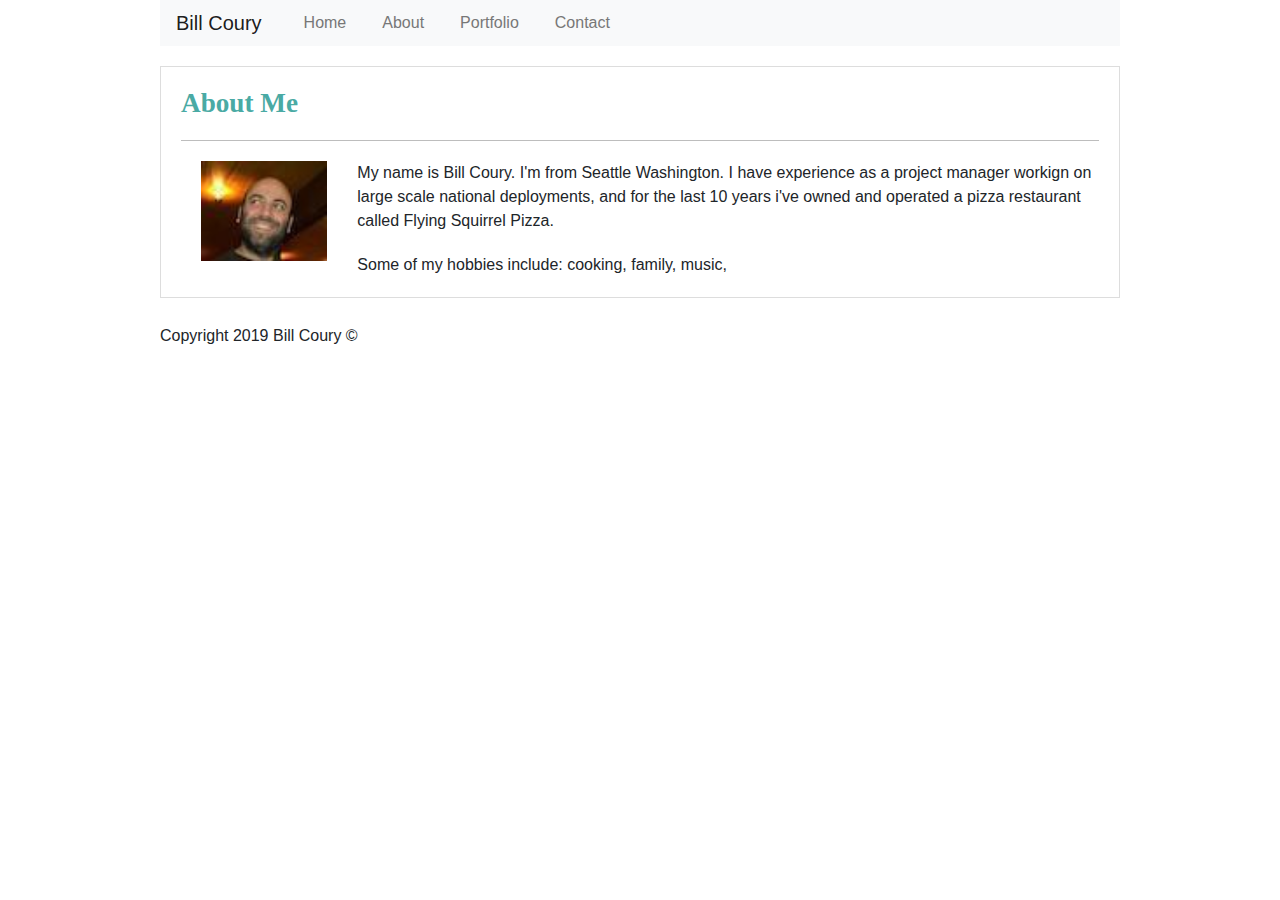
<file: index.html>
<!DOCTYPE html>
<html lang="en">

<head>
  <title>Bill Coury - About Me</title>
  <meta name=“viewport” content=“width=device-width, initial-scale=1.0">
  <meta charset="utf-8">
  <link rel="stylesheet" href=https://stackpath.bootstrapcdn.com/bootstrap/4.3.1/css/bootstrap.min.css>
  <link rel="stylesheet" type="text/css" href="assets/CSS/newtest.css">
</head>
<nav>
  <div class="content-container">
    <nav class="navbar navbar-expand-lg navbar-light bg-light">
      <a class="navbar-brand" href="#">Bill Coury</a>
      <button class="navbar-toggler" type="button" data-toggle="collapse" data-target="#navbarNav" aria-controls="navbarNav" aria-expanded="false" aria-label="Toggle navigation">
        <span class="navbar-toggler-icon"></span>
      </button>
      <div class="collapse navbar-collapse" id="navbarNav">
        <ul class="navbar-nav">
          <li class="nav-item active">
            <a href="index.html">Home</a>
          </li>
          <li class="nav-item">
            <a href="index.html">About</a>
          </li>
          <li class="nav-item">
            <a href="portfolio.html">Portfolio</a>
          </li>
          <li class="nav-item">
            <a href="contact.html">Contact</a>
          </li>
        </ul>
</nav>
      <body>
  
    <main class="content">
      <h2 class="page-title">About Me</h2>
      <hr>
      <figure>
        <img src="assets/images/bill.jpg" alt="Photo of Bill Coury">
      </figure>
      <p>My name is Bill Coury. I'm from Seattle Washington.  I have experience as a project manager workign on large scale national deployments, and for the last 10 years i've owned and operated a pizza restaurant called Flying Squirrel Pizza. </p>
      <p>Some of my hobbies include: cooking, family, music, 
      </p>
    </main>
  </div>
  <footer class="footer">
    <div class="footer-content">Copyright 2019 Bill Coury &copy;</div>
  </footer>
</body>

</html>
</file>
<file: assets/CSS/newtest.css>
section {
  display: block;
}
body {
  line-height: 1;
}
ol,
ul {
  list-style: none;
}
blockquote,
q {
  quotes: none;
}
blockquote:before,
blockquote:after,
q:before,
q:after {
  content: "";
  content: none;
}
table {
  border-collapse: collapse;
  border-spacing: 0;
}

/*****   General Styles   *****/
html,
body {
  height: 100%;
  margin: 0;
}
html {
  box-sizing: border-box;
  margin: 0 auto;
  font-size: 16px;
  font-family: "Arial", "Helvetica Neue", Helvetica, sans-serif;
  color: #777777;
}
strong {
  font-weight: bold;
}

/*****   Nav Bar   *****/
.nav-container {
  background-color: #ffffff;
  border-bottom: solid 2px #cccccc;
}
nav {
  background-color: #ffffff;
  width: 960px;
  margin-bottom: 2px;
  overflow: auto;
  margin: auto;
}
.header {
  background-color: #ffffff;
  color: #4aaaa5;
}
.myName {
  font-size: 1.2rem;
  background-color: #4aaaa5;
  color: #ffffff;
  font-family: "Georgia", Times, Times New Roman, serif;
  float: left;
  font-weight: bold;
  padding: 1px;
  border: 1px solid #cccccc;
}
ol {
  list-style: none;
  margin-top: 25px;
  margin-bottom: 20px;
  float: right;
  background-color: #ffffff;
}
li {
  float: left;
  margin-left: 1rem;
  padding: 5px 10px;
}
li a:link {
  color: #777777;
  text-decoration: none;
}
li a:visited {
  color: #777777;
}
li a:hover {
  background-color: #4aaaa5;
  color: black;
}
li a:active {
  color: #4aaaa5;
  color: black;
}

/*****   Main Content - Index Page  *****/
.content {
  clear: both;
  background-color: #ffffff;
  border: 1px #dddddd solid;
  width: 960px;
  margin: 0 auto;
  margin-top: 20px;
  margin-bottom: 30px
  /* margin-bottom: 100px; */
}
.page-title {
  font-size: 1.7rem;
  font-family: "Georgia", Times, Times New Roman, serif;
  color: #4aaaa4;
  width: 33%;
  margin-left: 20px;
  margin-top: 20px;
  margin-bottom: 20px;
  font-weight: bold;
}
hr {
  background-color: lightgray;
  margin-left: 20px;
  margin-right: 20px;
  margin-bottom: 20px;
}
img {
  height: 100px;
  float: left;
  margin-left: 40px;
  margin-right: 30px;
}
p {
  line-height: 1.5;
  margin: 0 20px 20px 20px;
}

/*****   Content - Contact Form   *****/
.form {
  margin-left: 20px;
}
.name-input,
.email-input,
.message-input {
  width: 920px;
  line-height: 1.5;
  margin-top: 5px;
  margin-bottom: 20px;
  color: #777777;
}
.message-input {
  height: 150px;
}
input:focus,
textarea:focus {
  color: black;
}
.submit-btn {
  background-color: #4aaaa5;
  color: #ffffff;
  margin-bottom: 20px;
  border: none;
  padding: 5px 15px;
}
.submit-btn:hover {
  background-color: #cccccc;
  color: black;
  font-weight: bold;
}
.submit-btn:active {
  background-color: #cccccc;
  color: #4aaaa5;
  font-weight: bolder;
}
.submit-btn:focus {
  background-color: #cccccc;
  color: black;
  font-weight: bold;
}

/*****  Portfolio   *****/
.portfolio-pic {
  width: 200px;
  height: 150px;
  margin: 10px;
}
.project-name {
  background-color: #4aaaa5;
  text-align: center;
  color: #ffffff;
  font-family: "Georgia", Times, Times New Roman, serif;
  padding-top: 10px;
  padding-bottom: 10px;
  margin-top: 110px;

}


#hangman {
  float: left;
  background-image: url(../images/hangman-kitty.jpg);
}
#rpg {
  float: left;
  background-image: url(../images/rpg-kitty.jpg);
}
#trivia {
  clear: both;
  float: left;
  background-image: url(../images/trivia-kitty.jpg);
}
#rutgers {
  float: left;
  background-image: url(../images/rutgers-kitty.jpg);
}
#scissors {
  clear: both;
  overflow: hidden;
  background-image: url(../images/scissors-kitty.jpg);
}




/* Style inputs with type="text", select elements and textareas */
input[type=text], select, textarea {
  width: 100%; /* Full width */
  padding: 20px; /* Some padding */  
  border: 1px solid #ccc; /* Gray border */
  border-radius: 4px; /* Rounded borders */
  box-sizing: border-box; /* Make sure that padding and width stays in place */
  margin-top: 6px; /* Add a top margin */
  margin-bottom: 10px; /* Bottom margin */
  resize: vertical /* Allow the user to vertically resize the textarea (not horizontally) */
}

/* Style the submit button with a specific background color etc */
input[type=submit] {
  background-color: #4CAF50;
  color: white;
  padding: 12px 20px;
  border: none;
  border-radius: 4px;
  cursor: pointer;
}

/* When moving the mouse over the submit button, add a darker green color */
input[type=submit]:hover {
  background-color: #45a049;
}

/* Add a background color and some padding around the form */
.container {
  border-radius: 5px;
  background-color: #f2f2f2;
  padding: 20px;
}
</file>
